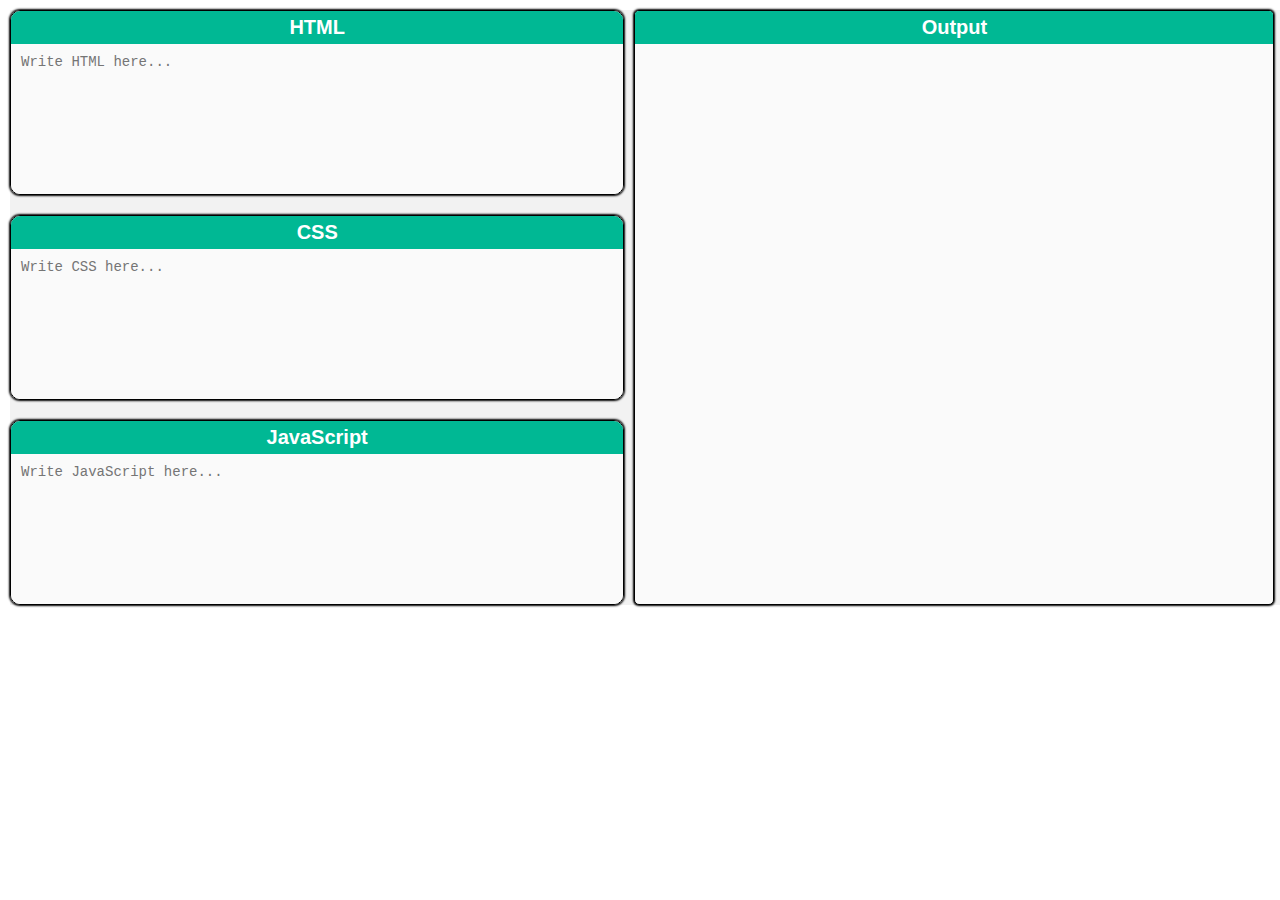
<file: index.html>
<!DOCTYPE html>
<html lang="en">
<head>
    <meta charset="UTF-8">
    <meta name="viewport" content="width=device-width, initial-scale=1.0">
    <title>Code Editor</title>
    <link rel="stylesheet" href="style.css">
</head>
<body>
    <div class="container">
        <div class="left">
            <div class="content">
            <h3>HTML</h3>
            <textarea placeholder="Write HTML here..."></textarea>
            </div>
            <div class="content">
            <h3>CSS</h3>
            <textarea placeholder="Write CSS here..."></textarea>
            </div>
            <div class="content">
            <h3>JavaScript</h3>
            <textarea placeholder="Write JavaScript here..."></textarea>
            </div>
        </div>
       
        <div class="right">
            <div class="content1">
                <h3>Output</h3>
                <iframe id="output"></iframe>
            </div>
        </div>
    </div>
    <script src="script.js"></script>
</body>
</html>
</file>
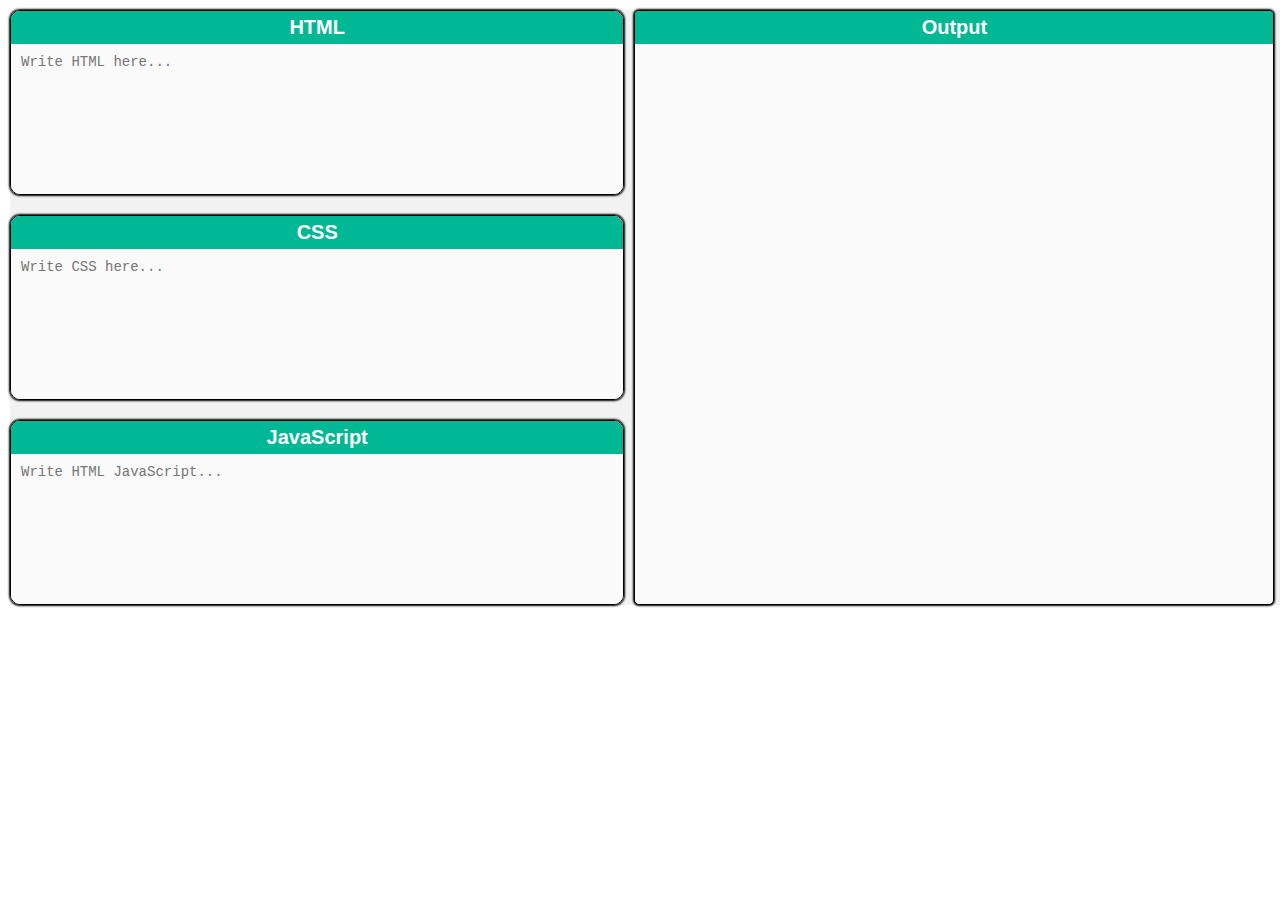
<file: code.html>
<!DOCTYPE html>
<html lang="en">
<head>
    <meta charset="UTF-8">
    <meta name="viewport" content="width=device-width, initial-scale=1.0">
    <title>Code Editor</title>
    <link rel="stylesheet" href="code.css">
</head>
<body>
    <div class="container">
        <div class="left">
            <div class="content">
            <h3>HTML</h3>
            <textarea placeholder="Write HTML here..."></textarea>
            </div>
            <div class="content">
            <h3>CSS</h3>
            <textarea placeholder="Write CSS here..."></textarea>
            </div>
            <div class="content">
            <h3>JavaScript</h3>
            <textarea placeholder="Write HTML JavaScript..."></textarea>
            </div>
        </div>
       
        <div class="right">
            <div class="content1">
                <h3>Output</h3>
                <iframe id="output"></iframe>
            </div>
        </div>
    </div>
    <script src="script.js"></script>
</body>
</html>
</file>
<file: style.css>
* {
  margin: 0;
  padding: 0;
  box-sizing: border-box;
  font-family: sans-serif;
}

body {
  width: 100%;
  height: 100%;  
}

.container {
  width: 100%;
  height: 100%;
  background-color: #f2f2f2; 
  display: flex;
  margin: 10px;
  gap: 10px;
}

.left {
  display: flex;
  gap: 20px;
  flex-direction: column;
  justify-content: center;
  flex-basis: 48%;
}


.content {
  height: 185px;
  border-radius: 10px;
  box-shadow: 0 0px 2px 1px black;
  display: flex;
  border: 1px solid black;
  flex-direction: column; 
  overflow: hidden;
}

h3 {
  text-align: center;
  font-size: 20px;
  background-color: #00b894; 
  color: white;
  padding: 5px;
}


textarea {
  width: 100%;
  height: 100%;
  padding: 10px;
  border: none;      
  outline: none;
  resize: none;       
  font-family: monospace;
  font-size: 14px;
  background-color: #fafafa;
  color: #333;
}

.right{
    background-color: #fafafa;
    border: 1px solid black;
    border-radius: 5px;
    flex-basis: 50%;
     box-shadow: 0 0px 2px 1px black;
    overflow: hidden;
}
.content1 iframe{
    width: 100%;
    height: 100%;
    border: none;
}

@media  (max-width:575px) {
  
 .right{
   width: 180px;
   margin-right: 20px;
 }
}
</file>
<file: code.css>
* {
  margin: 0;
  padding: 0;
  box-sizing: border-box;
  font-family: sans-serif;
}

body {
  width: 100%;
  height: 100%;  
}

.container {
  width: 100%;
  height: 100%;
  background-color: #f2f2f2; 
  display: flex;
  margin: 10px;
  gap: 10px;
}

.left {
  display: flex;
  gap: 20px;
  flex-direction: column;
  justify-content: center;
  flex-basis: 48%;
}


.content {
  height: 185px;
  border-radius: 10px;
  box-shadow: 0 0px 2px 1px black;
  display: flex;
  border: 1px solid black;
  flex-direction: column; 
  overflow: hidden;
}

h3 {
  text-align: center;
  font-size: 20px;
  background-color: #00b894; 
  color: white;
  padding: 5px;
}


textarea {
  width: 100%;
  height: 100%;
  padding: 10px;
  border: none;      
  outline: none;
  resize: none;       
  font-family: monospace;
  font-size: 14px;
  background-color: #fafafa;
  color: #333;
}

.right{
    background-color: #fafafa;
    border: 1px solid black;
    border-radius: 5px;
    flex-basis: 50%;
     box-shadow: 0 0px 2px 1px black;
    overflow: hidden;
}
.content1 iframe{
    width: 100%;
    height: 100%;
    border: none;
}
</file>
